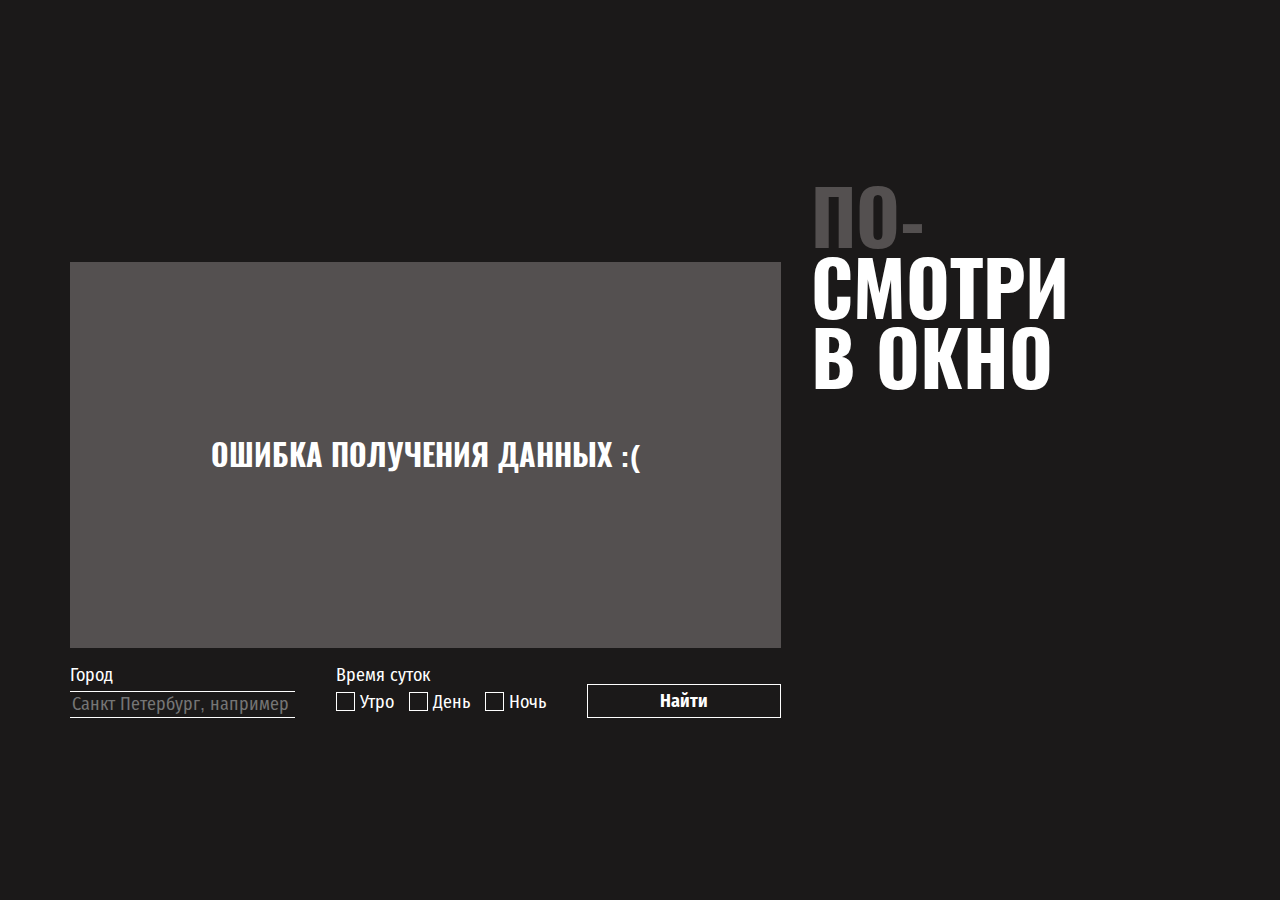
<file: index.html>
<!DOCTYPE html>
<html lang="ru">
  <head>
    <meta charset="UTF-8" />
    <meta http-equiv="X-UA-Compatible" content="IE=edge" />
    <meta name="viewport" content="width=device-width, initial-scale=1.0" />
    <title>Посмотри в окно</title>
    <link rel="stylesheet" href="./fonts/oswald.css" />
    <link rel="stylesheet" href="./styles/style.css" />
    <link rel="stylesheet" href="./styles/preloader.css" />
    <link rel="stylesheet" href="./styles/error.css" />
  </head>
  <body class="page">
    <main class="content">
      <section class="result">
        <div class="result__video-container">
          <video src="" controls class="result__video" poster=""></video>
        </div>
        <form class="search-form">
          <fieldset class="search-form__fieldset">
            <h2 class="search-form__fieldset-title">Город</h2>
            <label class="search-form__label">
              <span class="search-form__label-text visually-hidden">Город</span>
              <input
                type="text"
                placeholder="Санкт Петербург, например"
                name="city"
                class="search-form__textfield"
              />
            </label>
          </fieldset>
          <fieldset class="search-form__fieldset">
            <h2 class="search-form__fieldset-title">Время суток</h2>
            <div class="search-form__checkbox-list">
              <label class="search-form__label">
                <input
                  type="checkbox"
                  name="time"
                  value="morning"
                  class="search-form__checkbox visually-hidden"
                />
                <span class="search-form__pseudo-checkbox"></span>
                <span class="search-form__label-text">Утро</span>
              </label>
              <label class="search-form__label">
                <input
                  type="checkbox"
                  name="time"
                  value="afternoon"
                  class="search-form__checkbox visually-hidden"
                />
                <span class="search-form__pseudo-checkbox"></span>
                <span class="search-form__label-text">День</span>
              </label>
              <label class="search-form__label">
                <input
                  type="checkbox"
                  name="time"
                  value="night"
                  class="search-form__checkbox visually-hidden"
                />
                <span class="search-form__pseudo-checkbox"></span>
                <span class="search-form__label-text">Ночь</span>
              </label>
            </div>
          </fieldset>
          <button type="submit" class="button search-form__submit-button">
            Найти
          </button >
        </form>
      </section>
      <section class="content__details">
        <h1 class="title">
          <span class="content__accent">По-</span><br />смотри<br />в окно
        </h1>
        <ul class="content__list">
          <!-- ЗДЕСЬ ОКАЖУТСЯ ТЕМПЛЕЙТЫ КАРТОЧЕК -->
        </ul>
      </section>
    </main>

    <!-- ТЕМПЛЕЙТЫ -->

    <template class="preloader-template">
      <div class="preloader">
        <div class="preloader-chasing-squares">
          <div class="square"></div>
          <div class="square"></div>
          <div class="square"></div>
          <div class="square"></div>
        </div>
      </div>
    </template>

    <template class="cards-list-item-template">
      <li class="content__list-item">
        <a href="#0" class="content__card-link">
          <article class="content__video-card">
            <div class="content__video-card-description-container">
              <h2 class="content__video-card-title"></h2>
              <p class="content__video-card-description"></p>
            </div>
            <img src="" alt="" class="content__video-card-thumbnail" />
          </article>
        </a>
      </li>
    </template>
    <template class="more-button-template">
      <li><button class="button more-button">Показать еще</button></li>
    </template>

    <template class="error-template">
      <div class="error">
        <h2 class="error__title">Из этого города нет видео :(</h2>
      </div>
    </template>
    <script src="./scripts/script.js"></script>
  </body>
</html>
</file>
<file: fonts/oswald.css>
@font-face {
  font-family: Oswald;
  src: url(Oswald-Bold.woff2) format('woff2'), url(Oswald-Bold.woff) format('woff');
  font-weight: 700;
  font-style: normal;
}

@font-face {
  font-family: 'Fira Sans Condensed';
  src: url(FiraSansCondensed-Regular.woff2) format('woff2'), url(FiraSansCondensed-Regular.woff) format('woff');
  font-weight: 400;
  font-style: normal;
}

@font-face {
  font-family: 'Fira Sans Condensed';
  src: url(FiraSansCondensed-Bold.woff2) format('woff2'), url(FiraSansCondensed-Bold.woff) format('woff');
  font-weight: 700;
  font-style: normal;
}
</file>
<file: styles/style.css>
*,
*::before,
*::after {
  box-sizing: border-box;
}

html {
  block-size: 100%;
}

.page {
  display: grid;
  place-items: center;
  inline-size: 1200px;
  block-size: 100%;
  margin: auto;
  color: #fff;
  font-family: 'Fira Sans Condensed', sans-serif;
  font-size: 18px;
  background-color: #1b1919;
}

h1,
h2,
h3,
h4,
p,
ul,
ol,
li,
blockquote,
fieldset {
  margin: 0;
  padding: 0;
}

ul,
ol {
  list-style: none;
}

.visually-hidden {
  position: absolute;
  inline-size: 1px;
  block-size: 1px;
  overflow: hidden;
  clip: rect(0 0 0 0);
  clip-path: inset(50%);
  white-space: nowrap;
}

.content {
  display: flex;
  align-items: flex-end;
  gap: 30px;
  inline-size: 1140px;
}

.result__video-container {
  position: relative;

  /* по хорошему бы использовать проценты и aspect-ratio, но они не знают про аспект вроде */
  inline-size: 711px;
  block-size: 386px;
  margin-block-end: 16px;
}

.result__video {
  width: 100%;
  height: 100%;
  object-fit: cover;
}

.search-form {
  display: flex;
  justify-content: space-between;
  align-items: flex-start;
}

.search-form__fieldset {
  border: none;
}

.search-form__fieldset-title {
  margin-block-end: 5px;
  font-weight: 400;
  font-size: 18px;
}

.search-form__textfield {
  min-inline-size: 225px;
  min-block-size: 27px;
  border: none;
  border-block-start: 1px solid #fff;
  border-block-end: 1px solid #fff;
  color: #fff;
  font-family: inherit;
  font-size: inherit;
  background-color: transparent;
  appearance: none;
}

.search-form__label {
  display: flex;
  align-items: center;
  gap: 5px;
  width: fit-content;
  cursor: pointer;
}

.search-form__label:hover .search-form__label-text {
  text-decoration: underline;
}

/* Использую вместо focus-within, потому что так нет аутлайна при нажатии мышью. Это прекрасно, но надо обсудить */

.search-form__label:has(:focus-visible) {
  outline: 1px solid #fff;
}

.search-form__textfield:focus {
  outline: none;
}

.search-form__checkbox-list {
  display: flex;
  gap: 15px;
}

.search-form__pseudo-checkbox {
  display: flex;
  justify-content: center;
  align-items: center;
  inline-size: 19px;
  block-size: 19px;
  border: 1px solid #fff;
}

.search-form__checkbox:checked + .search-form__pseudo-checkbox::after {
  content: '';
  min-inline-size: 15px;
  min-block-size: 15px;
  background-color: #fff;
}

.button {
  border: 1px solid #fff;
  color: #fff;
  font-family: inherit;
  font-weight: 700;
  font-size: inherit;
  background-color: transparent;
  cursor: pointer;
}

.search-form__submit-button {
  align-self: flex-end;
  min-inline-size: 194px;
  min-block-size: 34px;
}

.button:hover {
  text-decoration: underline;
}

.button:active {
  background-color: #545050;
}

.button:focus {
  outline: none;
}

.button:focus-visible {
  outline: 1px solid #fff;
}

.content__details {
  display: flex;
  flex-direction: column;
  justify-content: space-between;
  gap: 26px;
  inline-size: 100%;
  block-size: 100%;
}

.title {
  font-family: Oswald, sans-serif;
  font-size: 75px;
  line-height: 0.94;
  text-transform: uppercase;
}

.content__accent {
  color: #545050;
}

.content__list {
  position: relative;
  block-size: 298px;
  overflow: auto;
}

.content__card-link {
  display: block;
  margin: 2px; /* это чтоб был виден аутлайн при фокусе */
  color: inherit;
  text-decoration: none;
}

.content__card-link:hover {
  text-decoration: underline;
  cursor: pointer;
}

.content__card-link:focus {
  outline: none;
}

.content__card-link:focus-visible {
  outline: 1px solid #fff;
}

.content__card-link:active {
  background-color: #545050;
}

.content__card-link_current {
  background-color: #545050;
}

.content__list-item:not(:last-of-type) {
  margin-block-end: 30px;
}

.content__video-card {
  display: flex;
  align-items: flex-start;
}

.content__video-card-description-container {
  flex-grow: 1;
}

.content__video-card-title {
  margin-block-end: 6px;
  font-family: Oswald, sans-serif;
  font-size: 30px;
  line-height: 1;
  text-transform: uppercase;
}

.content__video-card-description {
  line-height: 0.9;

}

.content__video-card-thumbnail {
  min-inline-size: 194px;
  block-size: 103px;
  object-fit: cover;
  object-position: center;
}

/* Зависит от итогового дизана, может быть вынести в блок .button */

.more-button {
  inline-size: 100%;
  min-block-size: 34px;
}
</file>
<file: styles/preloader.css>
.preloader {
  position: absolute;
  inset: 0;
  display: flex;
  justify-content: center;
  align-items: center;
  background: #545050;
}

.preloader-chasing-squares {
  width: 50px;
  height: 50px;
  line-height: 19px;
}

.preloader-chasing-squares .square {
  display: inline-block;
  width: 15px;
  height: 15px;
  opacity: 1;
  background: #fff;
  animation: focusfade 2.8s infinite;
}

.preloader-chasing-squares .square:nth-child(2) {
  animation-delay: 0.7s;
}

.preloader-chasing-squares .square:nth-child(3) {
  animation-delay: 2.1s;
}

.preloader-chasing-squares .square:nth-child(4) {
  animation-delay: 1.4s;
}

@keyframes focusfade {

  0% {
    opacity: 0.7;
  }

  30% {
    opacity: 0.7;
  }

  60% {
    opacity: 0;
  }

  75% {
    opacity: 0;
  }

  100% {
    opacity: 0.7;
  }
}
</file>
<file: styles/error.css>
.error {
  position: absolute;
  inset: 0;
  display: flex;
  justify-content: center;
  align-items: center;
  background-color: #545050;
}

.error__title {
  color: #fff;
  font-family: Oswald, sans-serif;
  font-size: 30px;
  text-align: center;
  text-transform: uppercase;
}
</file>
